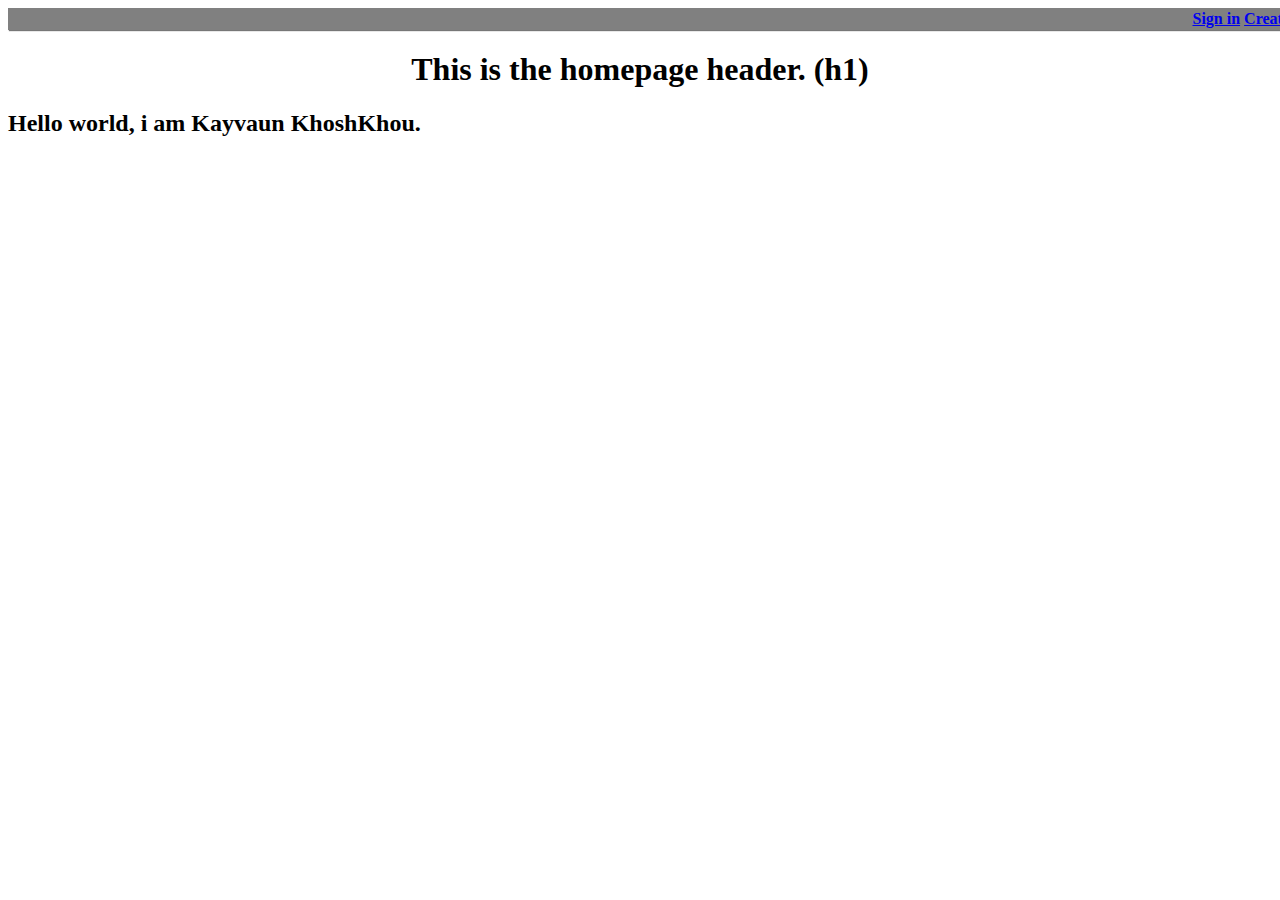
<file: assignment2/index.html>
<html>

<head>
  <title>Homepage</title>
		<link rel="stylesheet" href="style.css" />
		<script type="text/javascript" src="jsstuff.js" ></script>
</head>

<body>
	<header align="right"> 
		<a href="login.html">Sign in</a>
		<a href="registration.html">Create Account</a>
		<a href="postimage.html">Post Image</a>

	</header>
	
	<h1>This is the homepage header. (h1)</h1>
	
	<h2>Hello world, i am Kayvaun KhoshKhou.</h2>
	<div align="left">
		
	</div>

</body>

</html>
</file>
<file: assignment2/imagepost.html>
<!DOCTYPE html?>
	
	<html>

		<head>
			
			<title>Image Post</title>
		<link rel="stylesheet" href="style.css" />

		</head>

		<body>
			
			<header align="center"> 

				Image Post

			</header>
			
			<div>
				<script>
					function check() {
						document.writeln("nice "+document.test.postTtile.value);
					}
				</script>
			</div>

		</body>

	</html>
</file>
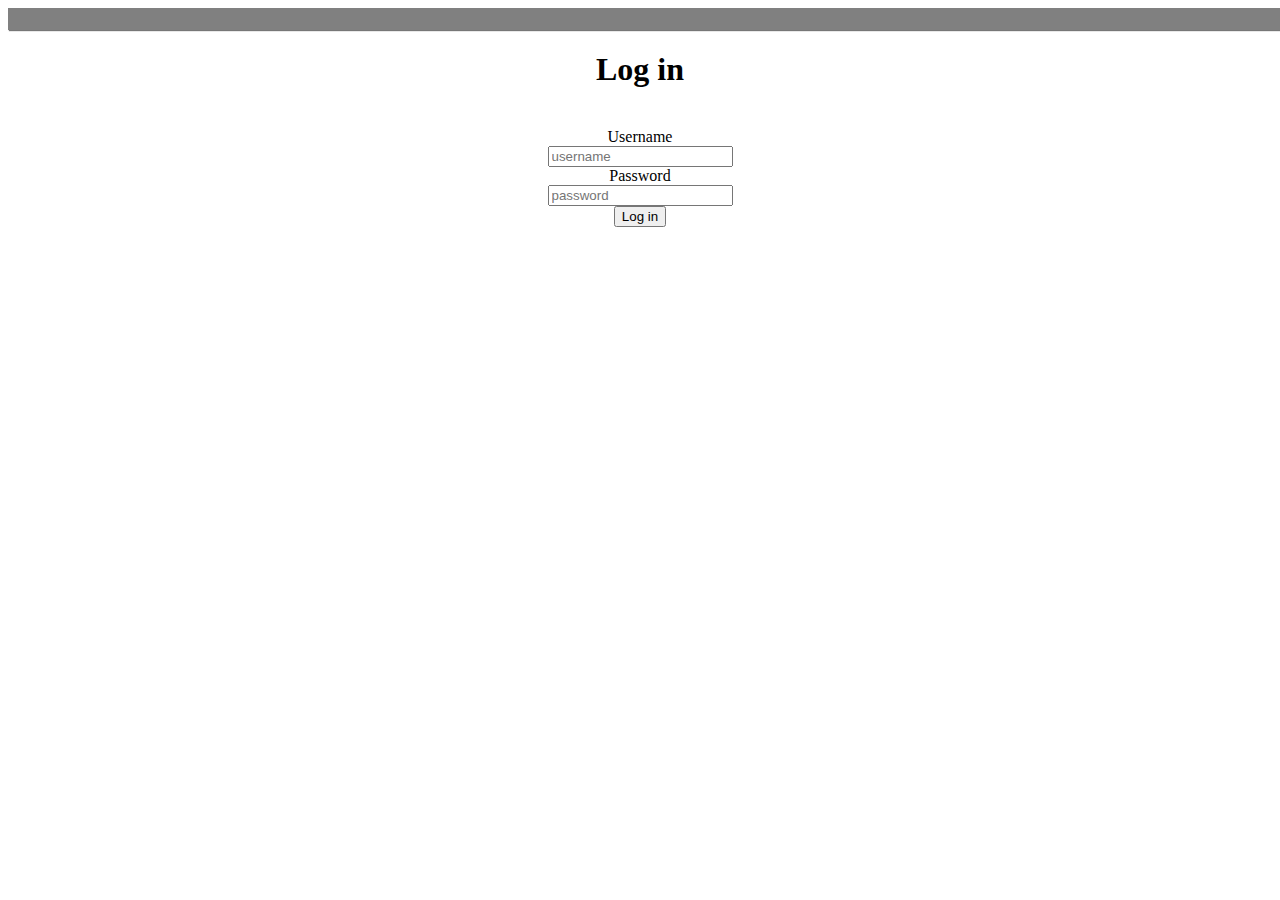
<file: assignment2/login.html>
<!DOCTYPE html?>
	
	<html>

		<head>
			
			<title>Sign in</title>
		<link rel="stylesheet" href="style.css" />
		<script type="text/javascript" src="jsstuff.js" ></script>
		</head>

		<body>
			
			<header align="center"> 
				Log in
			</header>
			
			<div align="left">

				<h1>Log in</h1>

				<br>
				<form action="index.html" target="_blank" method="GET">
		 
				<label>Username</label><br>
				<input type="text" name="username" placeholder="username" required="required">
				<br>

				<label>Password</label><br>
				<input type="password" name="password" placeholder="password" required="required">
				<br>

				<button type="submit">Log in</button>

				</form>
			</div>
		</body>

	</html>
</file>
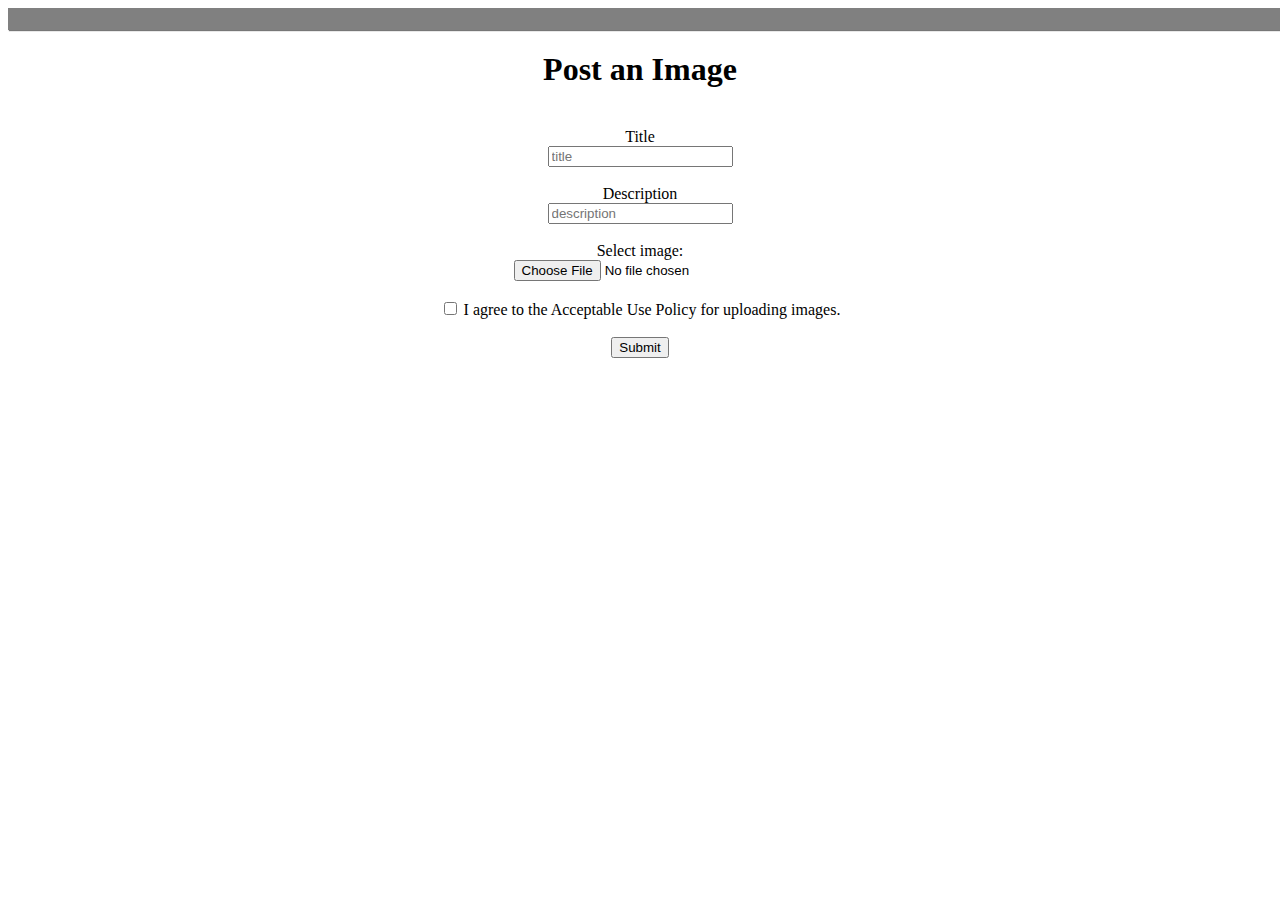
<file: assignment2/postimage.html>
<!DOCTYPE html?>
	
	<html>

		<head>
			
			<title>Post an Image</title>
		<link rel="stylesheet" href="style.css" />

		</head>

		<body>
			
			<header align="center"> 

				Post an Image

			</header>
			
			<div align="left">

				<h1>Post an Image</h1>

				<br>

				<script>
					function check() {
						document.writeln("nice "+document.test.postTtile.value);
					}
				</script>

				<form name="test">


		  
				<label>Title</label><br>
				<input type="text" name="postTtile" placeholder="title" required="">
				<br><br>

				<label>Description</label><br>
				<input type="text" name="postDescription" placeholder="description">
				<br><br>

				<label>Select image:</label><br>
				<input type="file" id="img" name="img" accept="image/*" required>
				<br><br>

				<input type="checkbox" id="termsAndPolicy" name="termsAndPolicy" required>
				<label>I agree to the Acceptable Use Policy for uploading images.</label>
				<br><br>

				<input type="submit" onclick="check(); return false" name="">

				</form>
			</div>
		</body>

	</html>
</file>
<file: assignment2/style.css>
header	{
		background-color:	grey;
		width:				1420px;
		text-align:			right;
		font-weight:		bold;
		margin-left:		auto;
		margin-right:		auto;
		padding:			2px;
		box-shadow:			1px 1px 1px #777;
		}	

body {
	background-colo: grey;
}

h1 {
	color: black;
	text-align: center;
}

form {
	align-content: center;
	align-items: center;
	text-align: center;
	color: black;
}
</file>
